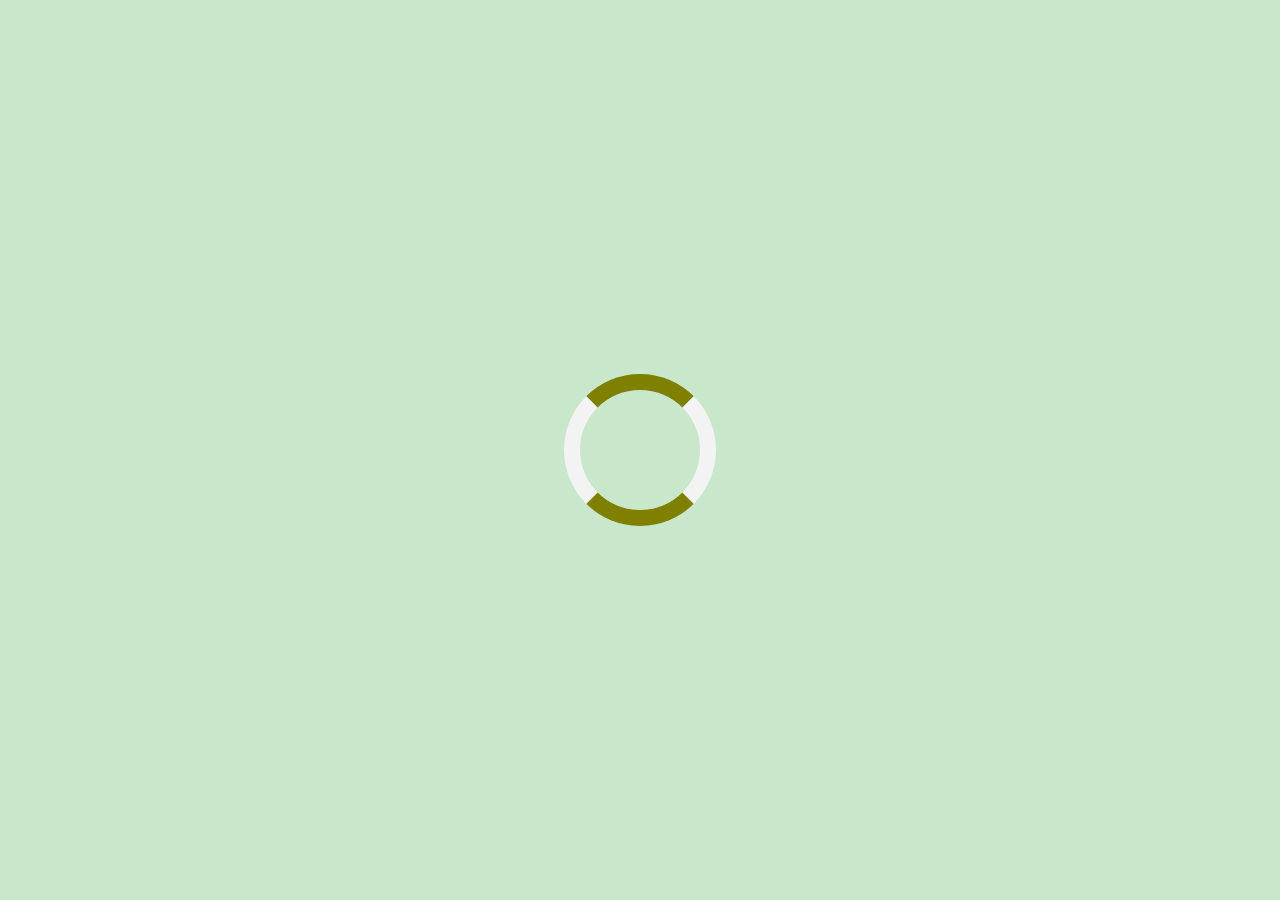
<file: src/index.html>
<!doctype html>
<html>

<head>
  <style>
    body {
      background: rgba(76, 175, 80, 0.3)
    }
    
    .loader {
      position: absolute;
      top: 0;
      bottom: 0;
      left: 0;
      right: 0;
      margin: auto;
      border: 16px solid #f3f3f3;
      border-radius: 50%;
      border-top: 16px solid olive;
      border-bottom: 16px solid olive;
      width: 120px;
      height: 120px;
      -webkit-animation: spin 2s linear infinite;
      animation: spin 2s linear infinite;
    }
    
    @-webkit-keyframes spin {
      0% {
        -webkit-transform: rotate(0deg);
      }
      100% {
        -webkit-transform: rotate(360deg);
      }
    }
    
    @keyframes spin {
      0% {
        transform: rotate(0deg);
      }
      100% {
        transform: rotate(360deg);
      }
    }
  </style>
  <meta charset="utf-8">
  <title>Client</title>
  <base href="/">

  <meta name="viewport" content="width=device-width, initial-scale=1">
  <!--<link rel="icon" type="image/x-icon" href="favicon.ico">-->
</head>

<body>
  <app-root>
    <div class="loader"></div>
  </app-root>
</body>

</html>
</file>
